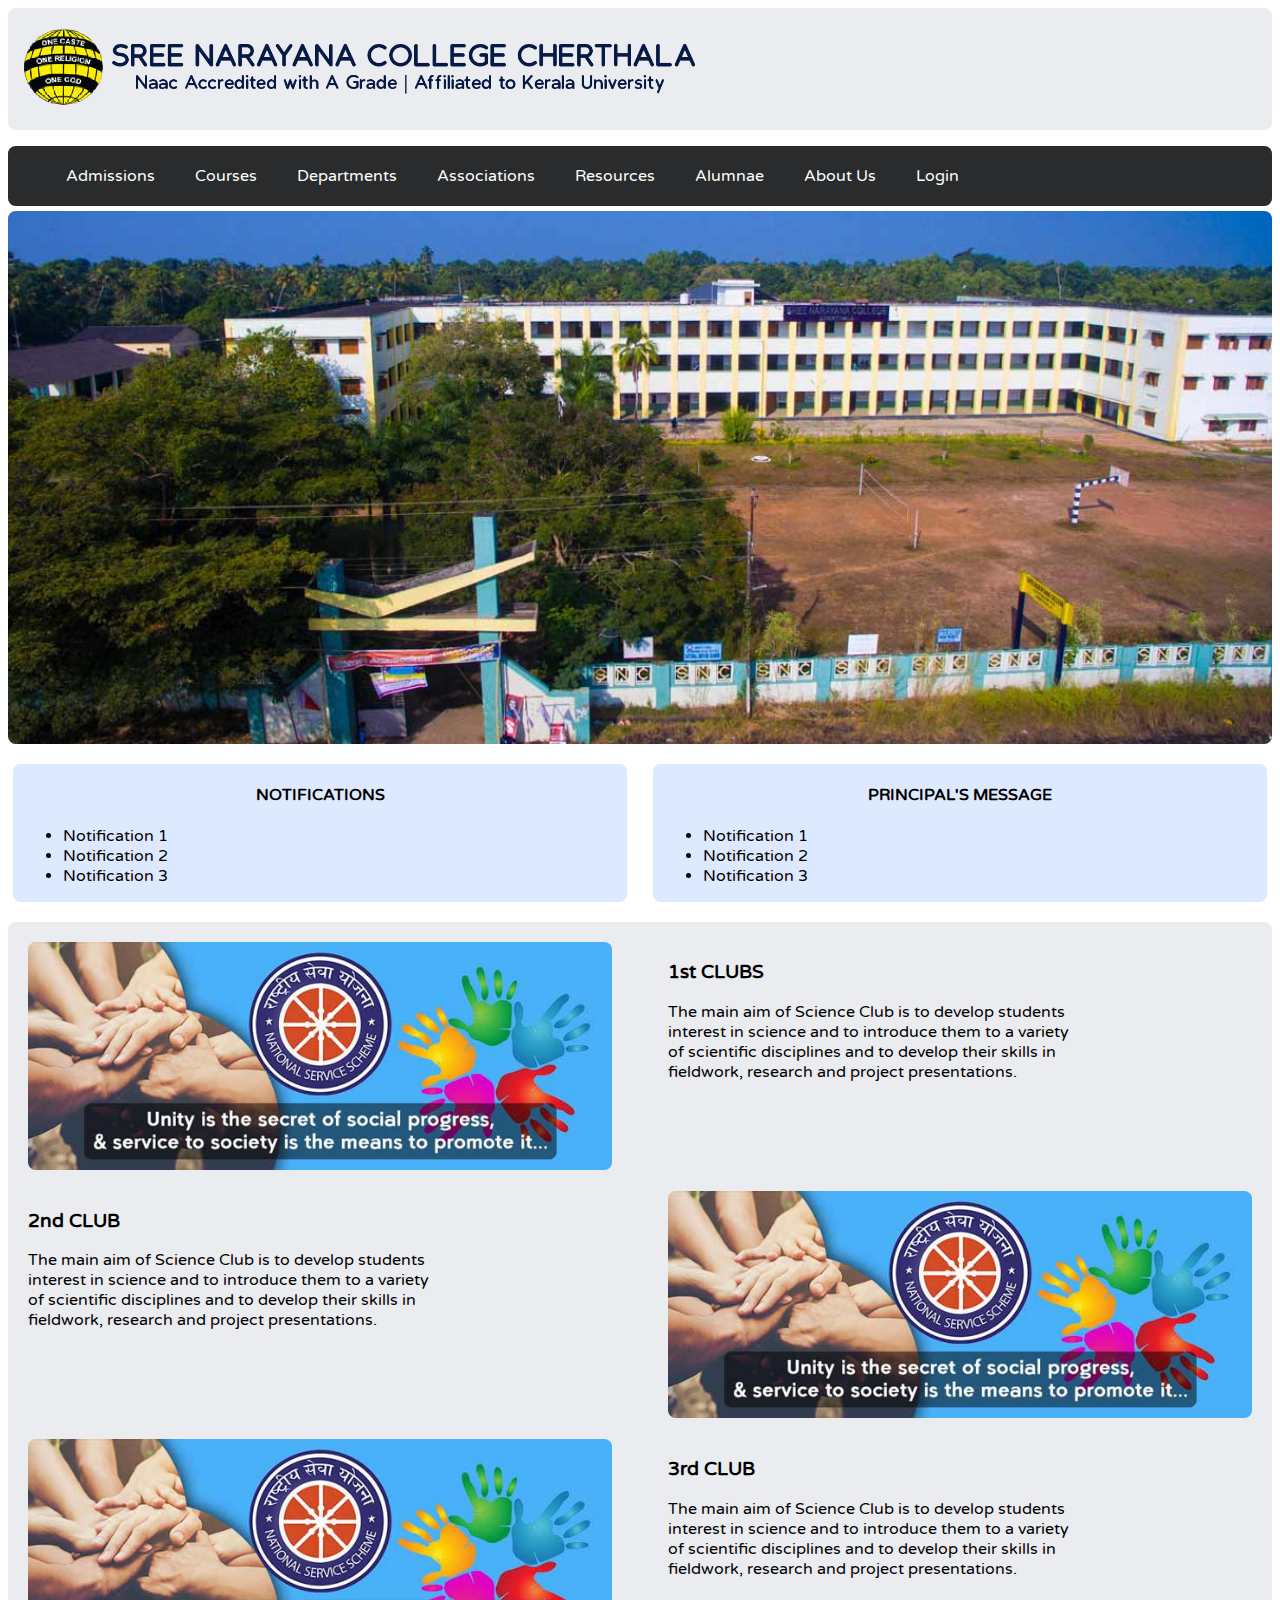
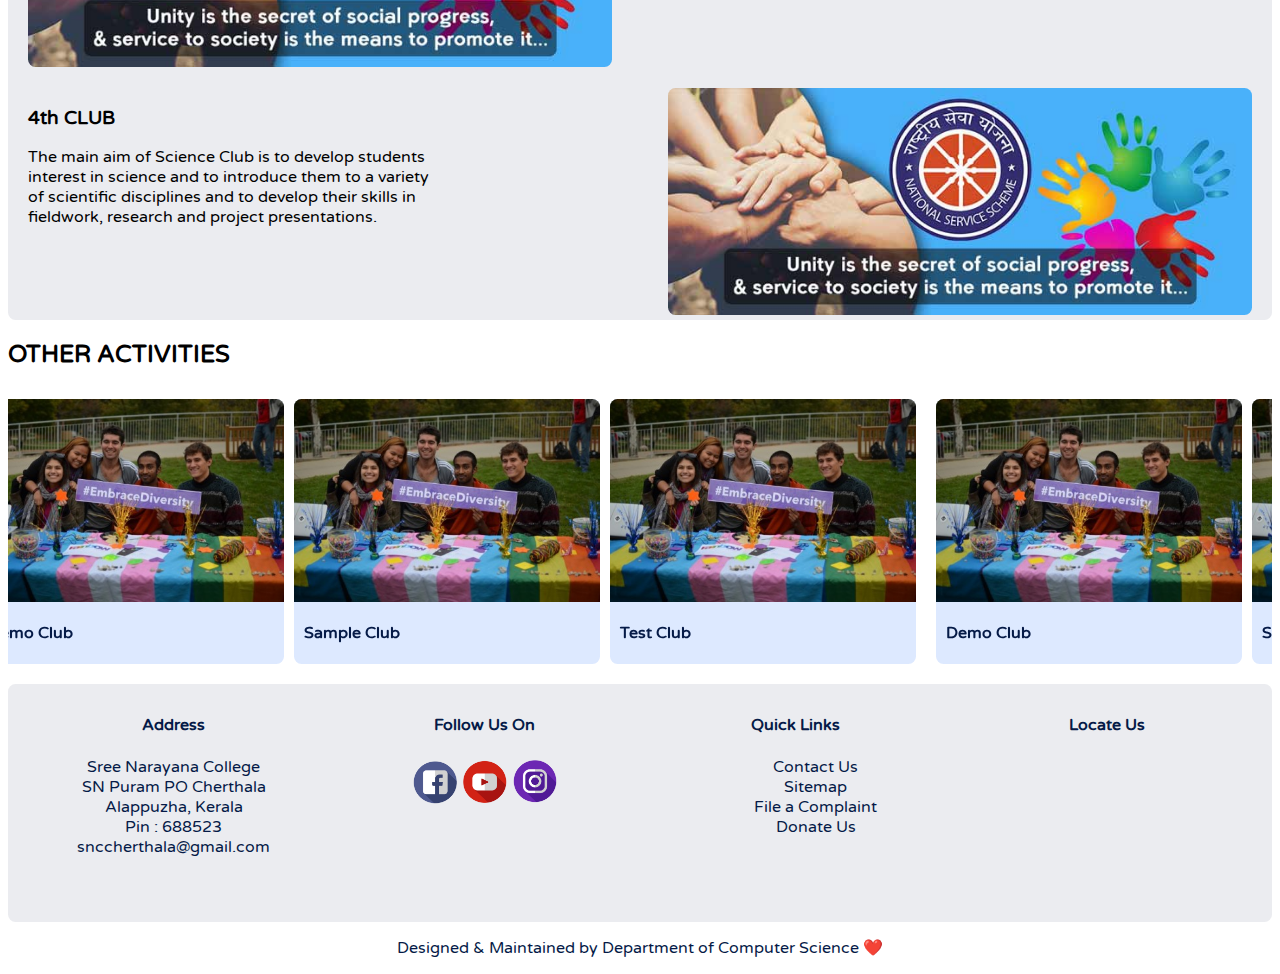
<file: index.html>
<!DOCTYPE html>
<html lang="en">
<head>
    <meta charset="UTF-8">
    <meta name="viewport" content="width=device-width, initial-scale=1.0">
    <link rel="stylesheet" href="css/home.css">
    <link href = "https://fonts.googleapis.com/icon?family=Material+Icons" rel = "stylesheet">
    <link rel="stylesheet" type="text/css" href="slick/slick.css"/>
    <link rel="stylesheet" type="text/css" href="slick/slick-theme.css"/>
    <title>SN College Cherthala</title>
</head>
<body>
    <header>
        <a href="www.sncollegecherthala.in"><img id="logo" src="img/logo.png"></a>  
    </header>
    <input type="checkbox" id="burger">
        <label for="burger" class="burger">
            <i class="material-icons">menu</i>
        </label>
    <nav class="nav1">
        <ul>
            <li><a href="#home">Admissions</a></li>
            <li><a href="#home">Courses</a></li>
            <li><a href="page//departments/page.html">Departments</a></li>
            <li><a href="#home">Associations</a></li>
            <li><a href="#home">Resources</a></li>
            <li><a href="#home">Alumnae</a></li>
            <li><a href="page/about-us/page.html">About Us</a></li>
            <li><a href="page/login/index.html">Login</a></li>
        </ul>
    </nav>
    <nav class="nav2">
        <ul>
            <li><a href="#home">Admissions</a></li>
            <li><a href="#home">Courses</a></li>
            <li><a href="page/departments/page.html">Departments</a></li>
            <li><a href="#home">Associations</a></li>
            <li><a href="#home">Resources</a></li>
            <li><a href="#home">Alumnae</a></li>
            <li><a href="page/about-us/page.html">About Us</a></li>
            <li><a href="page/login/index.html">Login</a></li>
        </ul>
    </nav>
    <div id="slider">
        <figure>
            <img src="img/college1.jpg">
            <img src="img/college2.jpg">
            <img src="img/college3.jpg">
            <img src="img/college1.jpg">
            <img src="img/college2.jpg">
        </figure>
    </div>
    <br>
    <div class="container0">
        <div id="notf">
            <h4>NOTIFICATIONS</h4>     
            <ul>
                <li>Notification 1</li>
                <li>Notification 2</li>
                <li>Notification 3</li>
            </ul>
        </div>
        <div id="pmsg">
            <h4>PRINCIPAL'S MESSAGE</h4>
            <ul>
                <li>Notification 1</li>
                <li>Notification 2</li>
                <li>Notification 3</li>
            </ul>
        </div>
    </div>
    <br>
    <div class="container1">
        <div id="cimg1">
            <img src="img/nss.jpg">
        </div>
        <div id="cdef1">
            <h3>1st CLUBS</h3>
            <p>
                The main aim of Science Club is to develop students<br>
                interest in science and to introduce them to a variety<br>
                of scientific disciplines and to develop their skills in<br>
                fieldwork, research and project presentations.<br>
            </p>
        </div>
        <div id="cimg2">
            <img src="img/nss.jpg">
        </div>
        <div id="cdef2">
            <h3>2nd CLUB</h3>
            <p>
                The main aim of Science Club is to develop students<br>
                interest in science and to introduce them to a variety<br>
                of scientific disciplines and to develop their skills in<br>
                fieldwork, research and project presentations.<br>
            </p>
        </div>
        <div id="cimg3">
            <img src="img/nss.jpg">
        </div>
        <div id="cdef3">
            <h3>3rd CLUB</h3>
            <p>
                The main aim of Science Club is to develop students<br>
                interest in science and to introduce them to a variety<br>
                of scientific disciplines and to develop their skills in<br>
                fieldwork, research and project presentations.<br>
            </p>
        </div>
        <div id="cimg4">
            <img src="img/nss.jpg">
        </div>
        <div id="cdef4">
            <h3>4th CLUB</h3>
            <p>
                The main aim of Science Club is to develop students<br>
                interest in science and to introduce them to a variety<br>
                of scientific disciplines and to develop their skills in<br>
                fieldwork, research and project presentations.<br>
            </p>
        </div>
    </div>

        <h2 id="head2">OTHER ACTIVITIES</h2>
    <div class="container2">
        <div id="cimg11">
            <a href="#alink">
                <img src="img/cimg2.jpg">
                <h4>Demo Club</h4>
            </a>
        </div>
        <div id="cimg12">
            <a href="#alink">
                <img src="img/cimg2.jpg">
                <h4>Sample Club</h4>
            </a>    
        </div>
        <div id="cimg13">
            <a href="#alink"> 
                <img src="img/cimg2.jpg">
                <h4>Test Club</h4>
            </a>    
        </div>
        <div id="cimg14">
            <a href="#alink">
                <img src="img/cimg2.jpg">
                <h4>Demo Club</h4>
            </a>
        </div>
        <div id="cimg15">
            <a href="#alink">
                <img src="img/cimg2.jpg">
                <h4>Sample Club</h4>
            </a>    
        </div>
        <div id="cimg16">
            <a href="#alink"> 
                <img src="img/cimg2.jpg">
                <h4>Test Club</h4>
            </a>    
        </div>
        <div id="cimg17">
            <a href="#alink">
                <img src="img/cimg2.jpg">
                <h4>Demo Club</h4>
            </a>
        </div>
        <div id="cimg18">
            <a href="#alink">
                <img src="img/cimg2.jpg">
                <h4>Sample Club</h4>
            </a>    
        </div>
        <div id="cimg19">
            <a href="#alink"> 
                <img src="img/cimg2.jpg">
                <h4>Test Club</h4>
            </a>    
        </div>
    </div>

    <script src="https://ajax.googleapis.com/ajax/libs/jquery/3.5.1/jquery.min.js"></script>
    <script type="text/javascript" src="slick/slick.min.js"></script>
    <script type="text/javascript">
        $('.container2').slick({
    slidesToShow: 2,
    slidesToScroll: 1,
    autoplay: true,
    mobileFirst:true,        
    autoplaySpeed: 2000,
    responsive: [{
    breakpoint: 550,
    settings: {
      slidesToShow: 4,
      slidesToScroll: 1,
      centerMode: false,
    }
  }]        
  });
  </script>

    <br>
    <footer id="footer">
        <div class="address">
            <h4>Address</h4>
            <div class="details">
            Sree Narayana College<br>
            SN Puram PO Cherthala<br>
            Alappuzha, Kerala<br>
            Pin : 688523<br>
            snccherthala@gmail.com
        </div>
        </div>
        <div class="social-icons">
            <h4>Follow Us On</h4>
            <div class="images">
                <a href="www.facebook.com"><img src="img/facebook.png" alt="Facebook"></a>
                <a href="www.youtube.com"><img src="img/youtube.png" alt="Youtube"></a>
                <a href="www.instagram.com"><img src="img/instagram.png" alt="Instagram"></a>
            </div>
        </div>
        <div class="qlinks">
            <h4>Quick Links</h4>
            <ul>
                <li><a href="#Home">Contact Us</a></li>
                <li><a href="#Home">Sitemap</a></li>
                <li><a href="#Home">File a Complaint</a></li>
                <li><a href="#Home">Donate Us</a></li>
            </ul>
        </div>
        <div class="map">
            <h4>Locate Us</h4>
            <iframe src="https://www.google.com/maps/embed?pb=!1m18!1m12!1m3!1d3933.6899304086164!2d76.32896765014324!3d9.621943782036004!2m3!1f0!2f0!3f0!3m2!1i1024!2i768!4f13.1!3m3!1m2!1s0x3b0887636952172b%3A0xa5a9b570d72df679!2sS.N.College%20Cherthala!5e0!3m2!1sen!2sin!4v1596105158814!5m2!1sen!2sin" width="600" height="450" frameborder="0" style="border:0;" allowfullscreen="" aria-hidden="false" tabindex="0"></iframe>
        </div>
    </footer>
        <p id="bottom-line">Designed & Maintained by Department of Computer Science &#10084;&#65039;</p>
</body>
</html>
</file>
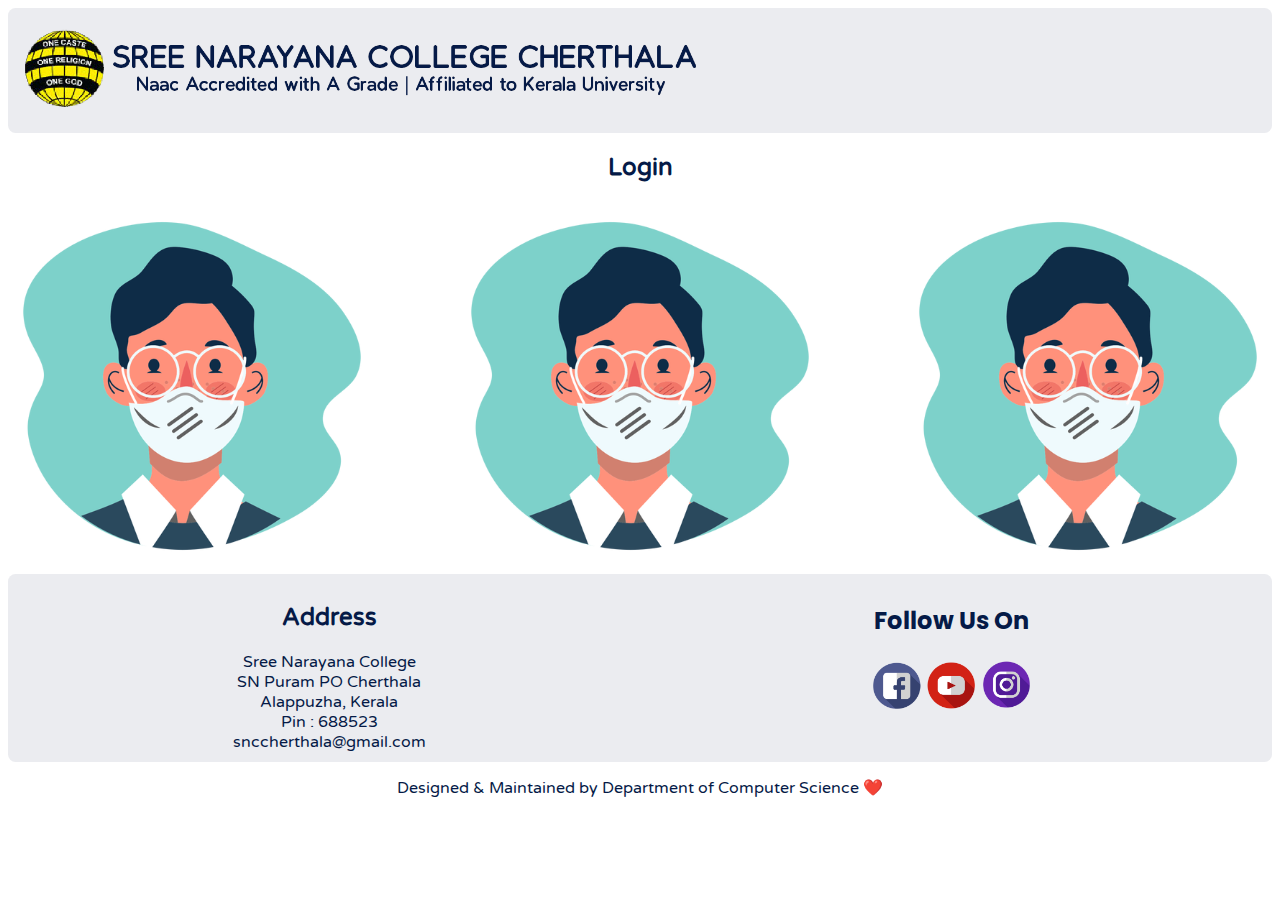
<file: page/login/index.html>
<!DOCTYPE html>
<html lang="en">

<head>
    <meta charset="UTF-8">
    <title>Login</title>
    <link rel="stylesheet" href="css/style.css">
    <meta name="viewport" content="width=device-width, initial-scale=1.0">
</head>

<body>
    <header id="header">
            <a href="www.sncollegecherthala.in"><img id="mlogo" src="/common/img/logo.png"></a>
    </header>
    <div id="head">
        <h2>Login</h2>
    </div>
        <div class="container">
            <a href="#"><img id="login1" src="img/login.png"></a>
            <a href="#"><img id="login2" src="img/login.png"></a>
            <a href="#"><img id="login3" src="img/login.png"></a>
        </div>

        <footer id="footer">
            <div class="address">
                <h2>Address</h2>
                <div class="details">
                Sree Narayana College<br>
                SN Puram PO Cherthala<br>
                Alappuzha, Kerala<br>
                Pin : 688523<br>
                snccherthala@gmail.com
            </div>
            </div>
            <div class="social-icons">
                <h2>Follow Us On</h2>
                <div class="images">
                    <a href="www.facebook.com"><img src="/common/img/facebook.png" alt="Facebook"></a>
                    <a href="www.youtube.com"><img src="/common/img/youtube.png" alt="Youtube"></a>
                    <a href="www.instagram.com"><img src="/common/img/instagram.png" alt="Instagram"></a>
                </div>
            </div>
        </footer>
            <p id="bottom-line">Designed & Maintained by Department of Computer Science &#10084;&#65039;</p>
</body>
</html>
</file>
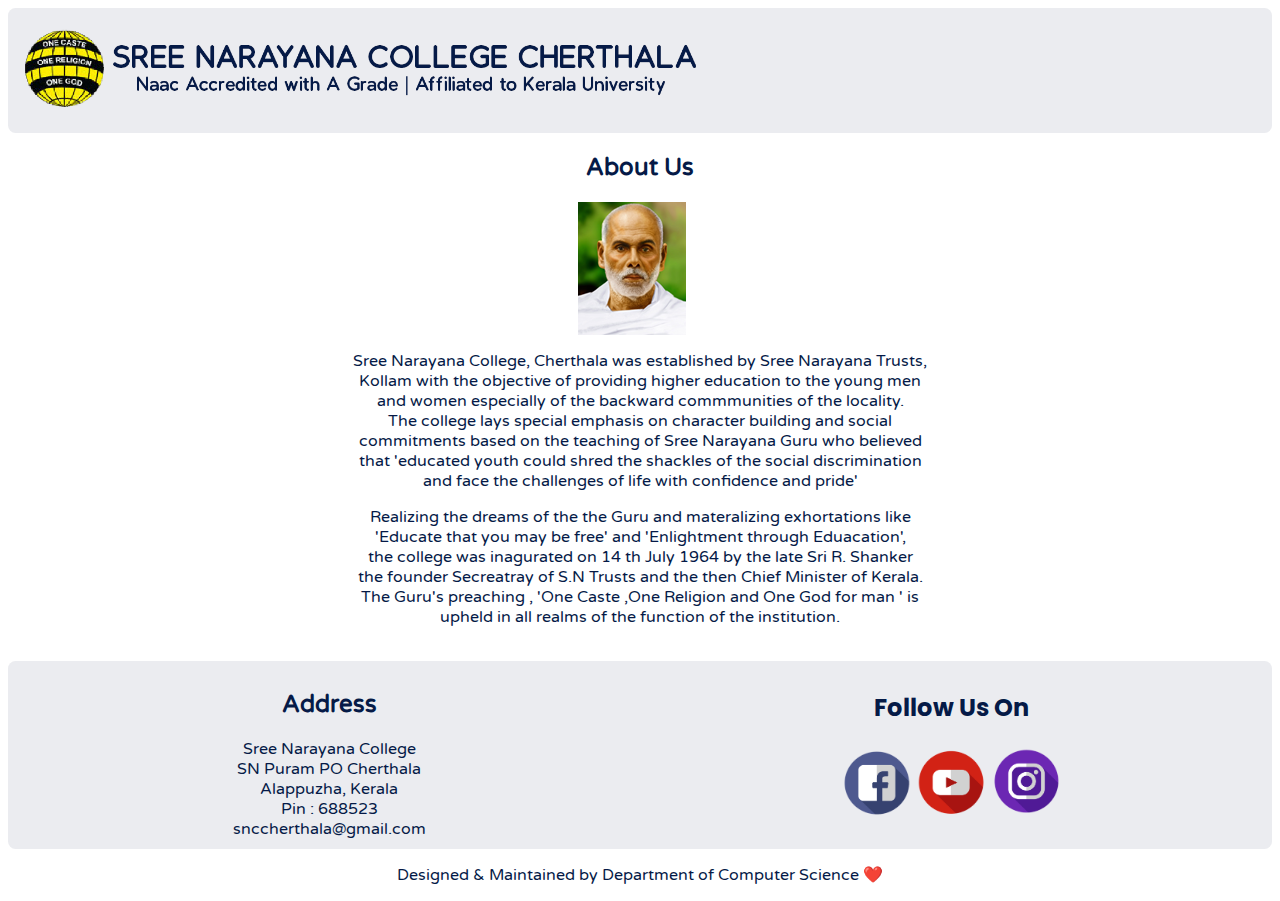
<file: common/About Us/page.html>
<!DOCTYPE html>
<html lang="en">

<head>
    <meta charset="UTF-8">
    <title>Page Title Here</title>
    <link rel="stylesheet" href="css/page.css">
    <meta name="viewport" content="width=device-width, initial-scale=1.0">
</head>

<body>
    <header id="header">
            <a href="www.sncollegecherthala.in"><img id="mlogo" src="img/logo.png"></a>
    </header>
    <h2 id="about">About Us</h2>
    <img id="imgguru" src="img/guru.png">
    <p id="para">Sree Narayana College, Cherthala was established by Sree Narayana Trusts,<br>
         Kollam with the objective of providing higher education to the young men<br>
        and women especially of the backward commmunities of the locality.<br>
        The college lays special emphasis on character building and social<br> 
        commitments based on the teaching of Sree Narayana Guru who believed<br> 
        that 'educated youth could shred the shackles of the social discrimination<br>
         and face the challenges of life with confidence and pride'</p>
         <p id="para2">Realizing the dreams of the the Guru and materalizing exhortations like<br>
          'Educate that you may be free' and 'Enlightment through Eduacation',<br>
           the college was inagurated on 14 th July 1964 by the late Sri R. Shanker<br>
            the founder Secreatray of S.N Trusts and the then Chief Minister of Kerala.<br>
            The Guru's preaching , 'One Caste ,One Religion and One God for man ' is <br>
            upheld in all realms of the function of the institution.</p>
        <br>
        <footer id="footer">
            <div class="address">
                <h2>Address</h2>
                <div class="details">
                Sree Narayana College<br>
                SN Puram PO Cherthala<br>
                Alappuzha, Kerala<br>
                Pin : 688523<br>
                snccherthala@gmail.com
            </div>
            </div>
            <div class="social-icons">
                <h2>Follow Us On</h2>
                <div class="images">
                    <a href="www.facebook.com"><img src="img/facebook.png" alt="Facebook"></a>
                    <a href="www.youtube.com"><img src="img/youtube.png" alt="Youtube"></a>
                    <a href="www.instagram.com"><img src="img/instagram.png" alt="Instagram"></a>
                </div>
            </div>
        </footer>
            <p id="bottom-line">Designed & Maintained by Department of Computer Science &#10084;&#65039;</p>
</body>
</html>
</file>
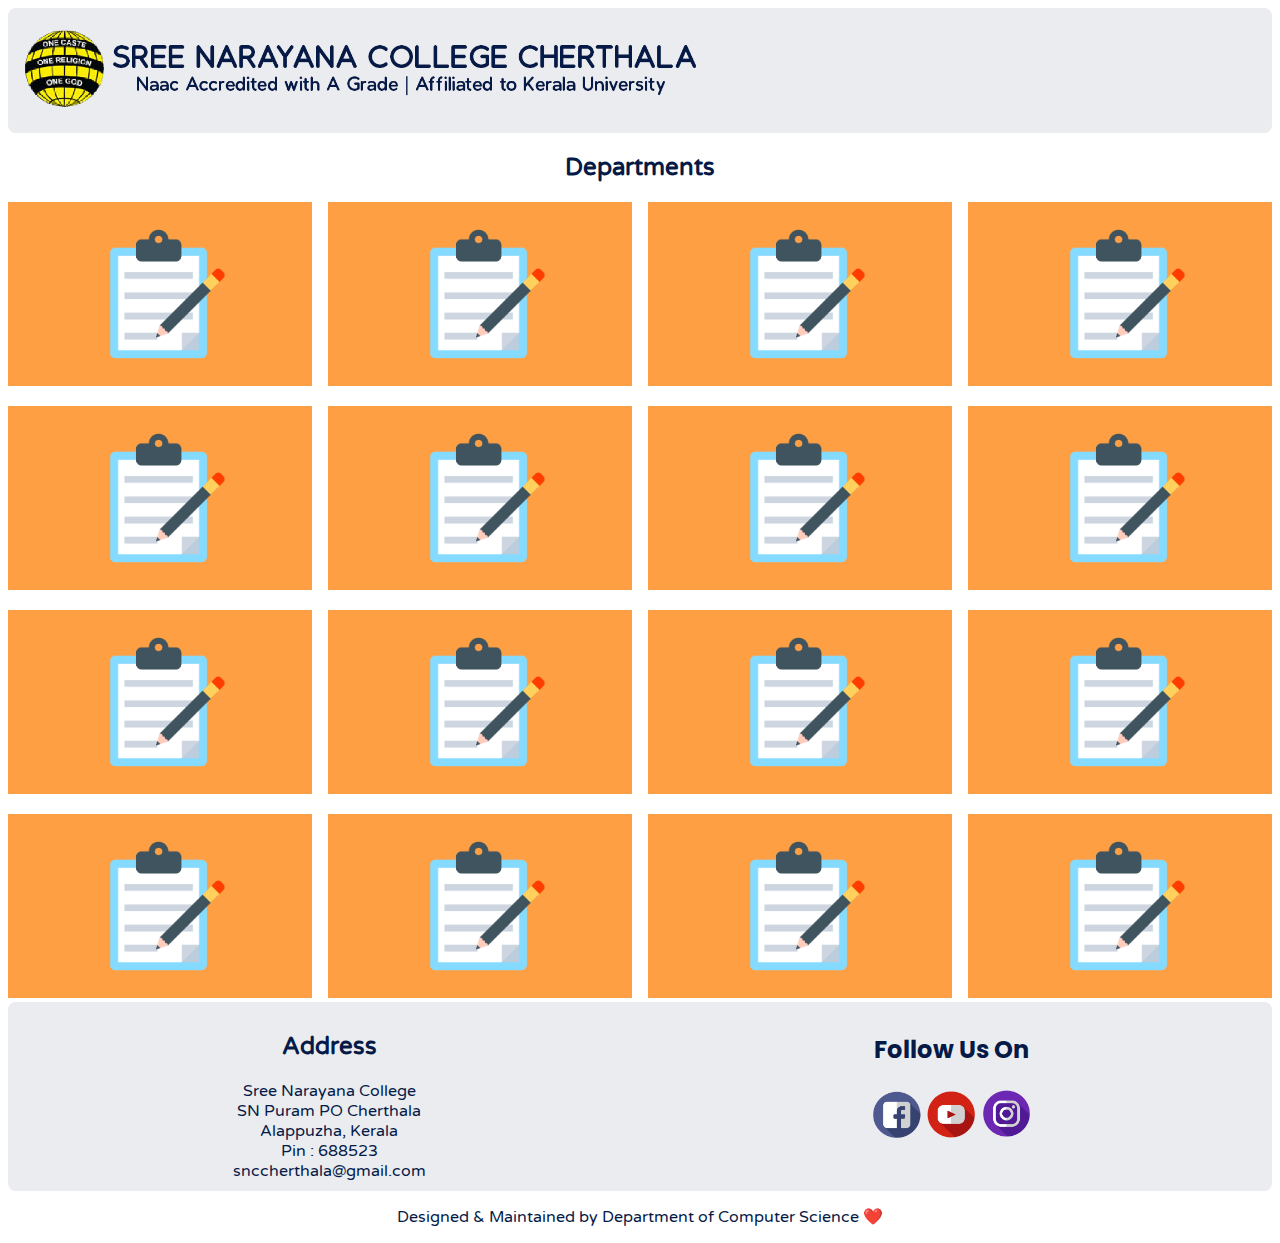
<file: common/NavPage/page.html>
<!DOCTYPE html>
<html lang="en">

<head>
    <meta charset="UTF-8">
    <title>Page Title Here</title>
    <link rel="stylesheet" href="css/page.css">
    <meta name="viewport" content="width=device-width, initial-scale=1.0">
</head>

<body>
    <header id="header">
            <a href="www.sncollegecherthala.in"><img id="mlogo" src="img/logo.png"></a>
    </header>
    <div id="head">
        <h2>Departments</h2>
    </div>
        <div class="container">
            <a href="#"><img id="dpt1" src="img/navphoto.png"></a>
            <a href="#"><img id="dpt2" src="img/navphoto.png"></a>
            <a href="#"><img id="dpt3" src="img/navphoto.png"></a>
            <a href="#"><img id="dpt4" src="img/navphoto.png"></a>
            <a href="#"><img id="dpt5" src="img/navphoto.png"></a>
            <a href="#"><img id="dpt6" src="img/navphoto.png"></a>
            <a href="#"><img id="dpt7" src="img/navphoto.png"></a>
            <a href="#"><img id="dpt8" src="img/navphoto.png"></a>
            <a href="#"><img id="dpt9" src="img/navphoto.png"></a>
            <a href="#"><img id="dpt10" src="img/navphoto.png"></a>
            <a href="#"><img id="dpt11" src="img/navphoto.png"></a>
            <a href="#"><img id="dpt12" src="img/navphoto.png"></a>
            <a href="#"><img id="dpt13" src="img/navphoto.png"></a>
            <a href="#"><img id="dpt14" src="img/navphoto.png"></a>
            <a href="#"><img id="dpt15" src="img/navphoto.png"></a>
            <a href="#"><img id="dpt16" src="img/navphoto.png"></a>
            
        </div>

        <footer id="footer">
            <div class="address">
                <h2>Address</h2>
                <div class="details">
                Sree Narayana College<br>
                SN Puram PO Cherthala<br>
                Alappuzha, Kerala<br>
                Pin : 688523<br>
                snccherthala@gmail.com
            </div>
            </div>
            <div class="social-icons">
                <h2>Follow Us On</h2>
                <div class="images">
                    <a href="www.facebook.com"><img src="img/facebook.png" alt="Facebook"></a>
                    <a href="www.youtube.com"><img src="img/youtube.png" alt="Youtube"></a>
                    <a href="www.instagram.com"><img src="img/instagram.png" alt="Instagram"></a>
                </div>
            </div>
        </footer>
            <p id="bottom-line">Designed & Maintained by Department of Computer Science &#10084;&#65039;</p>
</body>
</html>
</file>
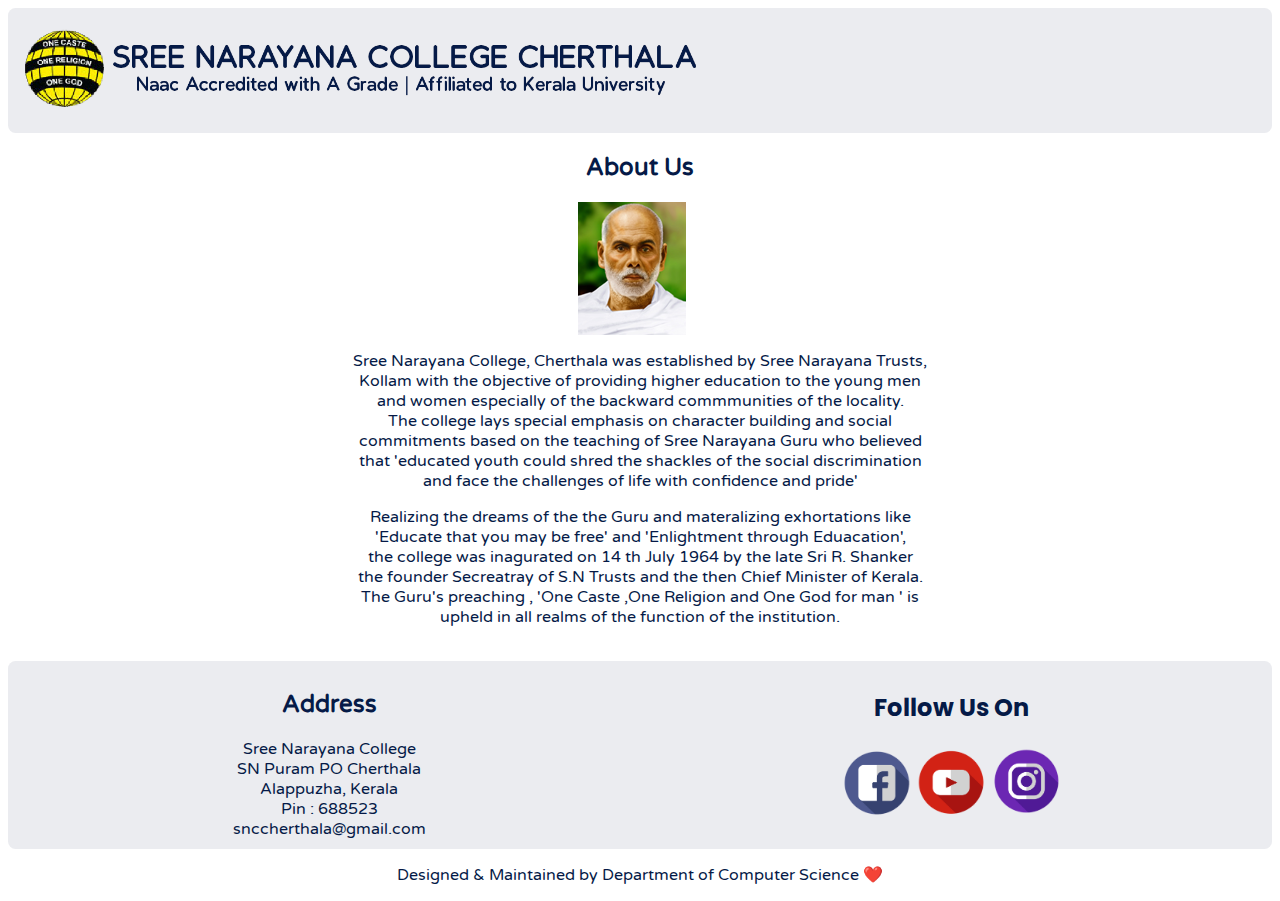
<file: page/about-us/page.html>
<!DOCTYPE html>
<html lang="en">

<head>
    <meta charset="UTF-8">
    <title>Page Title Here</title>
    <link rel="stylesheet" href="css/page.css">
    <meta name="viewport" content="width=device-width, initial-scale=1.0">
</head>

<body>
    <header id="header">
            <a href="www.sncollegecherthala.in"><img id="mlogo" src="/common/img/logo.png"></a>
    </header>
    <h2 id="about">About Us</h2>
    <img id="imgguru" src="img/guru.png">
    <p id="para">Sree Narayana College, Cherthala was established by Sree Narayana Trusts,<br>
         Kollam with the objective of providing higher education to the young men<br>
        and women especially of the backward commmunities of the locality.<br>
        The college lays special emphasis on character building and social<br> 
        commitments based on the teaching of Sree Narayana Guru who believed<br> 
        that 'educated youth could shred the shackles of the social discrimination<br>
         and face the challenges of life with confidence and pride'</p>
         <p id="para2">Realizing the dreams of the the Guru and materalizing exhortations like<br>
          'Educate that you may be free' and 'Enlightment through Eduacation',<br>
           the college was inagurated on 14 th July 1964 by the late Sri R. Shanker<br>
            the founder Secreatray of S.N Trusts and the then Chief Minister of Kerala.<br>
            The Guru's preaching , 'One Caste ,One Religion and One God for man ' is <br>
            upheld in all realms of the function of the institution.</p>
        <br>
        <footer id="footer">
            <div class="address">
                <h2>Address</h2>
                <div class="details">
                Sree Narayana College<br>
                SN Puram PO Cherthala<br>
                Alappuzha, Kerala<br>
                Pin : 688523<br>
                snccherthala@gmail.com
            </div>
            </div>
            <div class="social-icons">
                <h2>Follow Us On</h2>
                <div class="images">
                    <a href="www.facebook.com"><img src="/common/img/facebook.png" alt="Facebook"></a>
                    <a href="www.youtube.com"><img src="/common/img/youtube.png" alt="Youtube"></a>
                    <a href="www.instagram.com"><img src="/common/img/instagram.png" alt="Instagram"></a>
                </div>
            </div>
        </footer>
            <p id="bottom-line">Designed & Maintained by Department of Computer Science &#10084;&#65039;</p>
</body>
</html>
</file>
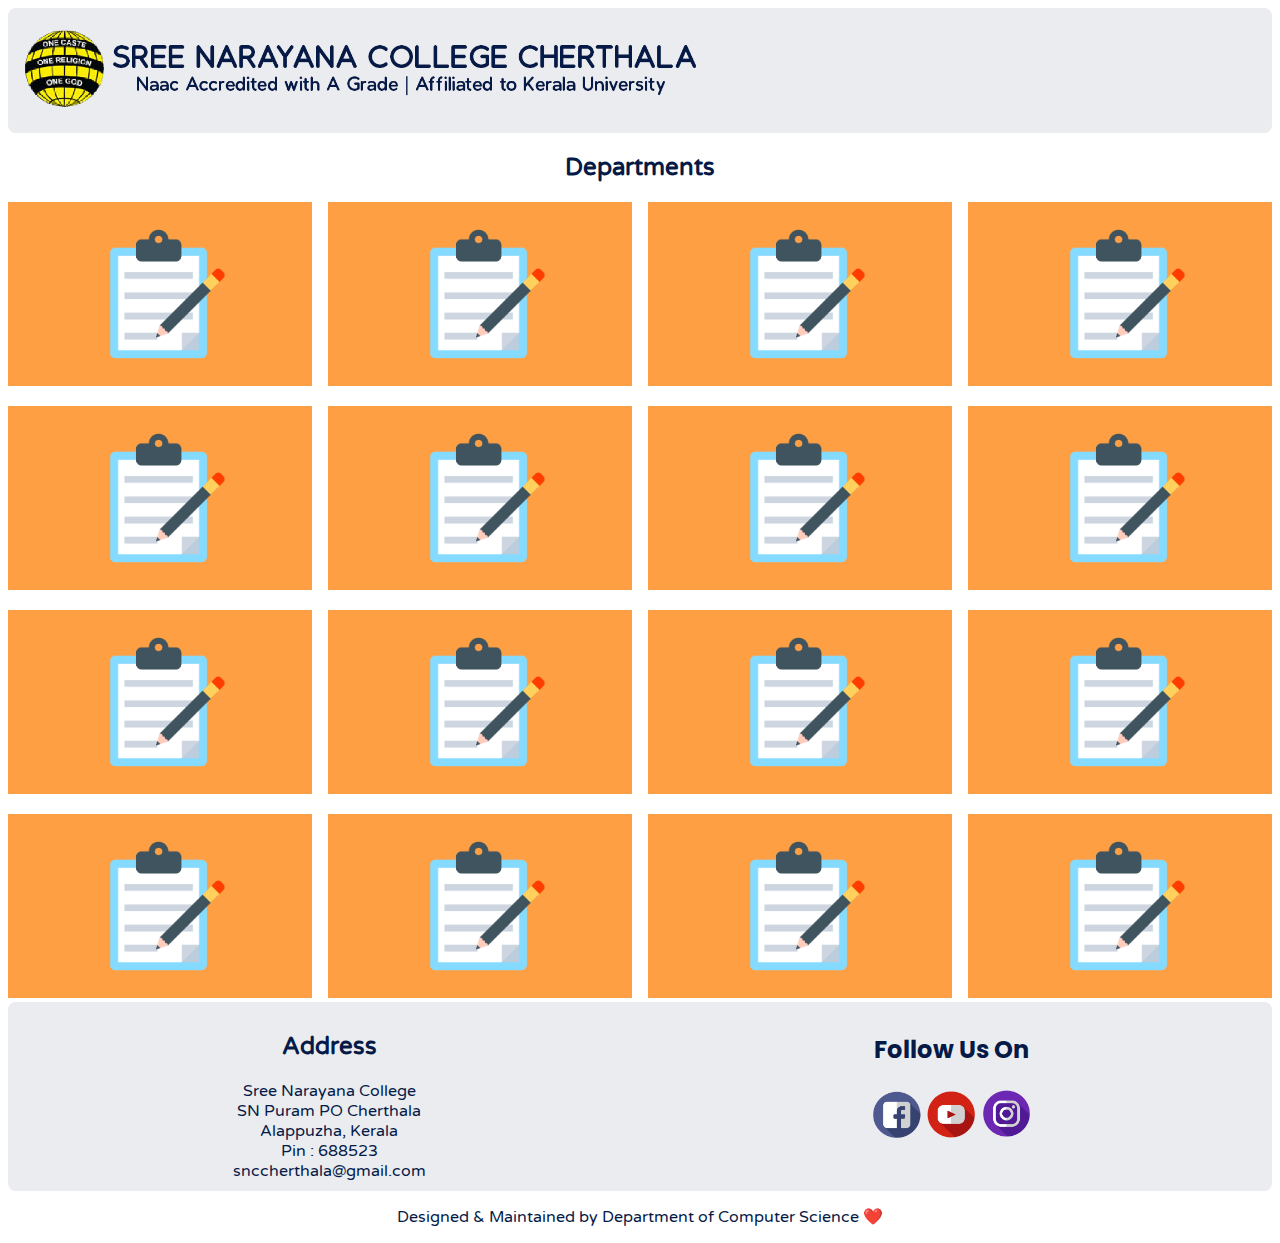
<file: page/departments/page.html>
<!DOCTYPE html>
<html lang="en">

<head>
    <meta charset="UTF-8">
    <title>Departments</title>
    <link rel="stylesheet" href="css/page.css">
    <meta name="viewport" content="width=device-width, initial-scale=1.0">
</head>

<body>
    <header id="header">
            <a href="www.sncollegecherthala.in"><img id="mlogo" src="/common/img/logo.png"></a>
    </header>
    <div id="head">
        <h2>Departments</h2>
    </div>
        <div class="container">
            <a href="#"><img id="dpt1" src="img/navphoto.png"></a>
            <a href="#"><img id="dpt2" src="img/navphoto.png"></a>
            <a href="#"><img id="dpt3" src="img/navphoto.png"></a>
            <a href="#"><img id="dpt4" src="img/navphoto.png"></a>
            <a href="#"><img id="dpt5" src="img/navphoto.png"></a>
            <a href="#"><img id="dpt6" src="img/navphoto.png"></a>
            <a href="#"><img id="dpt7" src="img/navphoto.png"></a>
            <a href="#"><img id="dpt8" src="img/navphoto.png"></a>
            <a href="#"><img id="dpt9" src="img/navphoto.png"></a>
            <a href="#"><img id="dpt10" src="img/navphoto.png"></a>
            <a href="#"><img id="dpt11" src="img/navphoto.png"></a>
            <a href="#"><img id="dpt12" src="img/navphoto.png"></a>
            <a href="#"><img id="dpt13" src="img/navphoto.png"></a>
            <a href="#"><img id="dpt14" src="img/navphoto.png"></a>
            <a href="#"><img id="dpt15" src="img/navphoto.png"></a>
            <a href="#"><img id="dpt16" src="img/navphoto.png"></a>
            
        </div>

        <footer id="footer">
            <div class="address">
                <h2>Address</h2>
                <div class="details">
                Sree Narayana College<br>
                SN Puram PO Cherthala<br>
                Alappuzha, Kerala<br>
                Pin : 688523<br>
                snccherthala@gmail.com
            </div>
            </div>
            <div class="social-icons">
                <h2>Follow Us On</h2>
                <div class="images">
                    <a href="www.facebook.com"><img src="/common/img/facebook.png" alt="Facebook"></a>
                    <a href="www.youtube.com"><img src="/common/img/youtube.png" alt="Youtube"></a>
                    <a href="www.instagram.com"><img src="/common/img/instagram.png" alt="Instagram"></a>
                </div>
            </div>
        </footer>
            <p id="bottom-line">Designed & Maintained by Department of Computer Science &#10084;&#65039;</p>
</body>
</html>
</file>
<file: css/home.css>
@import url("https://fonts.googleapis.com/css?family=Poppins|Varela+Round&display=swap");

header {
    background-color: #ebecf0;
    border-radius: 0.2cm;
    width: auto;
}
#logo {
    border-radius: 0.2cm;
    width: 80vw;
    padding: 0.5vh;
}
body {
    font-family: "Varela Round", sans-serif;
}
.nav1 {
    background-color: #292b2c;
    height: 60px;
    width: auto;
    border-radius: 0.2cm;
}
.nav1 ul li {
    display: inline-block;
    margin: 20px 5px;
}
.nav1 ul li a {
    text-decoration: none;
    color: white;
    padding: 7px 13px;
    border-radius: 0.2cm;
}
.nav1 ul li a:hover {
    background-color: white;
    color: #292b2c;
    transition: 0.5s;
}
.burger {
    display: none;
}
#burger {
    display: none;
}
.nav2 {
    color: black;
    height: 200px;
    width: auto;
    border-radius: 0.2cm;
    display: none;
}
.nav2 ul li{
    display: block;
    margin: 20px 5px;
}
.nav2 ul li a {
    text-decoration: none;
    color: black;
    padding: 7px 13px;
    border-radius: 0.2cm;
}
#slider {
    overflow: hidden;
}
#slider figure {
    position: relative;
    width: 500%;
    margin: 0;
    left: 0;
    animation: 20s slider infinite;
}
#slider figure img {
    width: 20%;
    float: left;
    margin-top: 5px;
    border-radius: 0.2cm;
}
@keyframes slider {
	0% {
		left: 0;
	}
	20% {
		left: 0;
	}
	25% {
		left: -100%;
	}
	45% {
		left: -100%;
	}
	50% {
		left: -200%;
	}
	70% {
		left: -200%;
	}
	75% {
		left: -300%;
	}
	95% {
		left: -300%;
	}
	100% {
		left: -400%;
	}
}
.container0 {
    border-radius: 0.2px;
    display: grid;
    grid-template-columns: 1fr 1fr;
    grid-template-areas: 
    "notf pmsg";
    grid-gap: 1rem;
}
#notf {
    grid-area: notf;
    background-color: #dde9ff;
    border-radius: 0.2cm;
    margin-left: 5px;
    margin-right: 5px;
}
#notf h4 {
    text-align: center;
}
#notf ul li {
    margin-left: 10px;
}
#pmsg {
    grid-area: pmsg;
    background-color: #dde9ff;
    border-radius: 0.2cm;
    margin-left: 5px;
    margin-right: 5px;
}
#pmsg h4 {
    text-align: center;
}
#pmsg ul li {
    margin-left: 10px;
}
@media only screen and (max-width: 550px) {
    .container0 {
        grid-template-columns: 1fr;
        grid-template-areas: 
        "notf"
        "pmsg";
    }
}
.container1 {
    background-color: #ebecf0;
    border-radius: 0.2cm;
    display: grid;
    padding-top: 20px;
    grid-template-columns: 1fr 1fr;
    grid-template-rows: 1fr 1fr 1fr 1fr;
    grid-template-areas: 
    "cimg1 cdef1"
    "cdef2 cimg2"
    "cimg3 cdef3"
    "cdef4 cimg4";
    grid-gap: 1rem;
}
#cimg1 {
    grid-area: cimg1;
    margin-left: 20px;
    margin-right: 20px;
}
#cdef1 {
    grid-area: cdef1;
    margin-left: 20px;
    margin-right: 20px;
}
#cimg2 {
    grid-area: cimg2;
    margin-left: 20px;
    margin-right: 20px;
}
#cdef2 {
    grid-area: cdef2;
    margin-left: 20px;
    margin-right: 20px;
}
#cimg3 {
    grid-area: cimg3;
    margin-left: 20px;
    margin-right: 20px;
}
#cdef3 {
    grid-area: cdef3;
    margin-left: 20px;
    margin-right: 20px;
}
#cimg4 {
    grid-area: cimg4;
    margin-left: 20px;
    margin-right: 20px;
}
#cdef4 {
    grid-area: cdef4;
    margin-left: 20px;
    margin-right: 20px;
}
#head1 {
    text-align: left;
    justify-content: right;
    position: relative;
    color: #051a47;
}
.container1 img {
    border-radius: 0.2cm;
    width: 100%;
    height: auto;
}
@media only screen and (max-width: 550px) {
    .container1 {
        grid-template-columns: 1fr;
        grid-template-areas: 
        "cimg1"
        "cdef1"
        "cimg2"
        "cdef2"
        "cimg3"
        "cdef3"
        "cimg4"
        "cdef4";
    }
}
.head2 {
    align-content: center;
    justify-content: center;
    position: relative;
    color: #051a47;
}

#cimg11 {
    background: #dde9ff;
    border-radius: 0.2cm;
    margin-left: 10px;
    margin-top: 10px;
}
#cimg11 a {
    text-decoration: none;
    color: #051a47;
}
#cimg11 a h4 {
    margin-left: 10px;
}
#cimg12 {
    background: #dde9ff;
    border-radius: 0.2cm;
    margin-left: 10px;
    margin-top: 10px;
}
#cimg12 a {
    text-decoration: none;
    color: #051a47;
}
#cimg12 a h4 {
    margin-left: 10px;
}
#cimg13 {
    background: #dde9ff;
    border-radius: 0.2cm;
    margin-left: 10px;
    margin-top: 10px;
    margin-right: 10px;
}
#cimg13 a {
    text-decoration: none;
    color: #051a47;
}
#cimg13 a h4 {
    margin-left: 10px;
}
#cimg14 {
    background: #dde9ff;
    border-radius: 0.2cm;
    margin-left: 10px;
    margin-top: 10px;
}
#cimg14 a {
    text-decoration: none;
    color: #051a47;
}
#cimg14 a h4 {
    margin-left: 10px;
}
#cimg15 {
    background: #dde9ff;
    border-radius: 0.2cm;
    margin-left: 10px;
    margin-top: 10px;
}
#cimg15 a {
    text-decoration: none;
    color: #051a47;
}
#cimg15 a h4 {
    margin-left: 10px;
}
#cimg16 {
    background: #dde9ff;
    border-radius: 0.2cm;
    margin-left: 10px;
    margin-top: 10px;
}
#cimg16 a {
    text-decoration: none;
    color: #051a47;
}
#cimg16 a h4 {
    margin-left: 10px;
}
#cimg17 {
    background: #dde9ff;
    border-radius: 0.2cm;
    margin-left: 10px;
    margin-top: 10px;
}
#cimg17 a {
    text-decoration: none;
    color: #051a47;
}
#cimg17 a h4 {
    margin-left: 10px;
}
#cimg18 {
    background: #dde9ff;
    border-radius: 0.2cm;
    margin-left: 10px;
    margin-top: 10px;
}
#cimg18 a {
    text-decoration: none;
    color: #051a47;
}
#cimg18 a h4 {
    margin-left: 10px;
}
#cimg19 {
    background: #dde9ff;
    border-radius: 0.2cm;
    margin-left: 10px;
    margin-top: 10px;
}
#cimg19 a {
    text-decoration: none;
    color: #051a47;
}
#cimg19 a h4 {
    margin-left: 10px;
}
.container2 img {
    border-radius: 0.2cm 0.2cm 0cm 0cm;
    width: 100%;
    height: auto;
}
#footer {
    background-color: #ebecf0;
    border-radius: 0.2cm;
    display: grid;
    grid-template-columns: 1fr 1fr 1fr 1fr;
    padding: 10px;
}
.social-icons {
    display: flex;
    flex-direction: column;
    text-align: center;
    color: #051a47;
}
.social-icons .images {
    display: flex;
    justify-content: center;
    align-items: center;
}
.social-icons img {
    width: 50px;
}
.address {
    text-align: center;
    color: #051a47;
}
.qlinks {
    text-align: center;
    color: #051a47;    
}
.qlinks li {
    list-style: none;
    color: #051a47;
}
.qlinks li a {
    text-decoration: none;
    color: #051a47;
}
.map {
    text-align: center;
    color: #051a47;
}
.map iframe{
    align-items: center;
    width: auto;
    height: auto;
    border-radius: 0.2px;
}
#bottom-line {
    text-align: center;
    color: #051a47;
}
@media screen and (max-width: 768px) {
    #footer {
      grid-template-columns: 1fr;
    }
}
@media screen and (max-width: 768px) {
    .burger {
        display: inline;
        font-size: 25px;
        position: absolute;
        top: 0.6cm; 
        right: 0.5cm;
    }
    .nav1 {
        display: none;
    }
    .nav1 ul {
        position: fixed;
        border-radius: 0.2cm;
        width: 100%;
        height: 100vh;
        background: #2c3e50;
        position: absolute;
        top: 120px;
        left: -500px;
        text-align: center;
        transition: all .5s;
    }
    #burger:checked ~ .nav2 {
        display: inline;
    }
}

@media screen and (min-width: 700px) {
    #logo {
      width: 700px;
    }
}
</file>
<file: page/login/css/style.css>
@import url("https://fonts.googleapis.com/css?family=Poppins|Varela+Round&display=swap");

#header {
  background-color: #ebecf0;
  border-radius: 0.2cm;
  width: auto;
}
#head {
  font-family: "Varela Round", sans-serif;
  text-align: center;
  color: #051a47;
}
.container {
  border-radius: 0.2px;
  display: grid;
  grid-template-columns: 1fr 1fr 1fr;
  grid-template-areas: 
  "login1 login2 login3";
  grid-gap: 5rem;
}
#login1 {
  grid-area: login1;
  width: 100%;
}
#login2 {
  grid-area: login2;
  width: 100%;
}
#login3 {
  grid-area: login3;
  width: 100%;
}
@media only screen and (max-width: 700px) {
  .container {
    grid-template-columns: 1fr;
    grid-template-areas: 
    "login1"
    "login2"
    "login3";
  }
}
#footer {
  font-family: "Poppins", sans-serif;
  background-color: #ebecf0;
  border-radius: 0.2cm;
  display: grid;
  grid-template-columns: 1fr 1fr;
  padding: 10px;
}
#mlogo {
  border-radius: 0.2cm;
  width: 90vw;
  padding: 0.5vw;
}
.social-icons {
  display: flex;
  flex-direction: column;
  text-align: center;
  color: #051a47;
}
.social-icons .images {
  display: flex;
  justify-content: center;
  align-items: center;
}
.social-icons img {
  width: 55px;
}
.address {
  font-family: "Varela Round", sans-serif;
  text-align: center;
  color: #051a47;
}
.details {
  display: flex;
  justify-content: center;
  align-items: center;
  text-align: center;
  color: #051a47;
}
#bottom-line {
  font-family: "Varela Round", sans-serif;
  text-align: center;
  color: #051a47;
}

@media screen and (max-width: 768px) {
  #footer {
    grid-template-columns: 1fr;
  }
}

@media screen and (min-width: 1024px) {
  #mlogo {
    width: 700px;
  }
}
</file>
<file: common/About Us/css/page.css>
@import url("https://fonts.googleapis.com/css?family=Poppins|Varela+Round&display=swap");

#header {
  background-color: #ebecf0;
  border-radius: 0.2cm;
  width: auto;
}
#footer {
  font-family: "Poppins", sans-serif;
  background-color: #ebecf0;
  border-radius: 0.2cm;
  display: grid;
  grid-template-columns: 1fr 1fr;
  padding: 10px;
}
#mlogo {
  border-radius: 0.2cm;
  width: 90vw;
  padding: 0.5vw;
}
.social-icons {
  display: flex;
  flex-direction: column;
  text-align: center;
  color: #051a47;
}
.social-icons .images {
  display: flex;
  justify-content: center;
  align-items: center;
}
.social-icons img {
  width: 75px;
}
.address {
  font-family: "Varela Round", sans-serif;
  text-align: center;
  color: #051a47;
}
.details {
  display: flex;
  justify-content: center;
  align-items: center;
  text-align: center;
  color: #051a47;
}
#bottom-line {
  font-family: "Varela Round", sans-serif;
  text-align: center;
  color: #051a47;
}

@media screen and (max-width: 768px) {
  #footer {
    grid-template-columns: 1fr;
  }
}

@media screen and (min-width: 1024px) {
  #mlogo {
    width: 700px;
  }
}
#para
{
  font-family: "Varela Round", sans-serif;
  color: #051a47;
  text-align: center;
}
#para2
{
  font-family: "Varela Round", sans-serif;
  color: #051a47;
  text-align: center;
}
#about
{
  font-family: "Varela Round", sans-serif;
  text-align: center;
  color: #051a47;
}
#imgguru
{
  display: block;
  margin: auto;
}
</file>
<file: common/NavPage/css/page.css>
@import url("https://fonts.googleapis.com/css?family=Poppins|Varela+Round&display=swap");

#header {
  background-color: #ebecf0;
  border-radius: 0.2cm;
  width: auto;
}
#head {
  font-family: "Varela Round", sans-serif;
  text-align: center;
  color: #051a47;
}
.container {
  border-radius: 0.2px;
  display: grid;
  grid-template-columns: 1fr 1fr 1fr 1fr;
  grid-template-areas: 
  "dpt1 dpt2 dpt3 dpt4"
  "dpt5 dpt6 dpt7 dpt8"
  "dpt9 dpt10 dpt11 dpt12"
  "dpt13 dpt14 dpt15 dpt16";
  grid-gap: 1rem;
}
#dpt1 {
  grid-area: dpt1;
  width: 100%;
}
#dpt2 {
  grid-area: dpt2;
  width: 100%;
}
#dpt3 {
  grid-area: dpt3;
  width: 100%;
}
#dpt4 {
  grid-area: dpt4;
  width: 100%;
}
#dpt5 {
  grid-area: dpt5;
  width: 100%;
}
#dpt6 {
  grid-area: dpt6;
  width: 100%;
}
#dpt7 {
  grid-area: dpt7;
  width: 100%;
}
#dpt8 {
  grid-area: dpt8;
  width: 100%;
}
#dpt9 {
  grid-area: dpt9;
  width: 100%;
}
#dpt10 {
  grid-area: dpt10;
  width: 100%;
}
#dpt11 {
  grid-area: dpt11;
  width: 100%;
}
#dpt12 {
  grid-area: dpt12;
  width: 100%;
}
#dpt13 {
  grid-area: dpt13;
  width: 100%;
}
#dpt14 {
  grid-area: dpt14;
  width: 100%;
}
#dpt15 {
  grid-area: dpt15;
  width: 100%;
}
#dpt16 {
  grid-area: dpt16;
  width: 100%;
}
@media only screen and (max-width: 700px) {
  .container {
    grid-template-columns: 1fr 1fr;
    grid-template-areas: 
    "dpt1 dpt2"
    "dpt3 dpt4"
    "dpt5 dpt6"
    "dpt7 dpt8"
    "dpt9 dpt10"
    "dpt11 dpt12"
    "dpt13 dpt14"
    "dpt15 dpt16";
  }
}
#footer {
  font-family: "Poppins", sans-serif;
  background-color: #ebecf0;
  border-radius: 0.2cm;
  display: grid;
  grid-template-columns: 1fr 1fr;
  padding: 10px;
}
#mlogo {
  border-radius: 0.2cm;
  width: 90vw;
  padding: 0.5vw;
}
.social-icons {
  display: flex;
  flex-direction: column;
  text-align: center;
  color: #051a47;
}
.social-icons .images {
  display: flex;
  justify-content: center;
  align-items: center;
}
.social-icons img {
  width: 55px;
}
.address {
  font-family: "Varela Round", sans-serif;
  text-align: center;
  color: #051a47;
}
.details {
  display: flex;
  justify-content: center;
  align-items: center;
  text-align: center;
  color: #051a47;
}
#bottom-line {
  font-family: "Varela Round", sans-serif;
  text-align: center;
  color: #051a47;
}

@media screen and (max-width: 768px) {
  #footer {
    grid-template-columns: 1fr;
  }
}

@media screen and (min-width: 1024px) {
  #mlogo {
    width: 700px;
  }
}
</file>
<file: page/about-us/css/page.css>
@import url("https://fonts.googleapis.com/css?family=Poppins|Varela+Round&display=swap");

#header {
  background-color: #ebecf0;
  border-radius: 0.2cm;
  width: auto;
}
#footer {
  font-family: "Poppins", sans-serif;
  background-color: #ebecf0;
  border-radius: 0.2cm;
  display: grid;
  grid-template-columns: 1fr 1fr;
  padding: 10px;
}
#mlogo {
  border-radius: 0.2cm;
  width: 90vw;
  padding: 0.5vw;
}
.social-icons {
  display: flex;
  flex-direction: column;
  text-align: center;
  color: #051a47;
}
.social-icons .images {
  display: flex;
  justify-content: center;
  align-items: center;
}
.social-icons img {
  width: 75px;
}
.address {
  font-family: "Varela Round", sans-serif;
  text-align: center;
  color: #051a47;
}
.details {
  display: flex;
  justify-content: center;
  align-items: center;
  text-align: center;
  color: #051a47;
}
#bottom-line {
  font-family: "Varela Round", sans-serif;
  text-align: center;
  color: #051a47;
}

@media screen and (max-width: 768px) {
  #footer {
    grid-template-columns: 1fr;
  }
}

@media screen and (min-width: 1024px) {
  #mlogo {
    width: 700px;
  }
}
#para
{
  font-family: "Varela Round", sans-serif;
  color: #051a47;
  text-align: center;
}
#para2
{
  font-family: "Varela Round", sans-serif;
  color: #051a47;
  text-align: center;
}
#about
{
  font-family: "Varela Round", sans-serif;
  text-align: center;
  color: #051a47;
}
#imgguru
{
  display: block;
  margin: auto;
}
</file>
<file: page/departments/css/page.css>
@import url("https://fonts.googleapis.com/css?family=Poppins|Varela+Round&display=swap");

#header {
  background-color: #ebecf0;
  border-radius: 0.2cm;
  width: auto;
}
#head {
  font-family: "Varela Round", sans-serif;
  text-align: center;
  color: #051a47;
}
.container {
  border-radius: 0.2px;
  display: grid;
  grid-template-columns: 1fr 1fr 1fr 1fr;
  grid-template-areas: 
  "dpt1 dpt2 dpt3 dpt4"
  "dpt5 dpt6 dpt7 dpt8"
  "dpt9 dpt10 dpt11 dpt12"
  "dpt13 dpt14 dpt15 dpt16";
  grid-gap: 1rem;
}
#dpt1 {
  grid-area: dpt1;
  width: 100%;
}
#dpt2 {
  grid-area: dpt2;
  width: 100%;
}
#dpt3 {
  grid-area: dpt3;
  width: 100%;
}
#dpt4 {
  grid-area: dpt4;
  width: 100%;
}
#dpt5 {
  grid-area: dpt5;
  width: 100%;
}
#dpt6 {
  grid-area: dpt6;
  width: 100%;
}
#dpt7 {
  grid-area: dpt7;
  width: 100%;
}
#dpt8 {
  grid-area: dpt8;
  width: 100%;
}
#dpt9 {
  grid-area: dpt9;
  width: 100%;
}
#dpt10 {
  grid-area: dpt10;
  width: 100%;
}
#dpt11 {
  grid-area: dpt11;
  width: 100%;
}
#dpt12 {
  grid-area: dpt12;
  width: 100%;
}
#dpt13 {
  grid-area: dpt13;
  width: 100%;
}
#dpt14 {
  grid-area: dpt14;
  width: 100%;
}
#dpt15 {
  grid-area: dpt15;
  width: 100%;
}
#dpt16 {
  grid-area: dpt16;
  width: 100%;
}
@media only screen and (max-width: 700px) {
  .container {
    grid-template-columns: 1fr 1fr;
    grid-template-areas: 
    "dpt1 dpt2"
    "dpt3 dpt4"
    "dpt5 dpt6"
    "dpt7 dpt8"
    "dpt9 dpt10"
    "dpt11 dpt12"
    "dpt13 dpt14"
    "dpt15 dpt16";
  }
}
#footer {
  font-family: "Poppins", sans-serif;
  background-color: #ebecf0;
  border-radius: 0.2cm;
  display: grid;
  grid-template-columns: 1fr 1fr;
  padding: 10px;
}
#mlogo {
  border-radius: 0.2cm;
  width: 90vw;
  padding: 0.5vw;
}
.social-icons {
  display: flex;
  flex-direction: column;
  text-align: center;
  color: #051a47;
}
.social-icons .images {
  display: flex;
  justify-content: center;
  align-items: center;
}
.social-icons img {
  width: 55px;
}
.address {
  font-family: "Varela Round", sans-serif;
  text-align: center;
  color: #051a47;
}
.details {
  display: flex;
  justify-content: center;
  align-items: center;
  text-align: center;
  color: #051a47;
}
#bottom-line {
  font-family: "Varela Round", sans-serif;
  text-align: center;
  color: #051a47;
}

@media screen and (max-width: 768px) {
  #footer {
    grid-template-columns: 1fr;
  }
}

@media screen and (min-width: 1024px) {
  #mlogo {
    width: 700px;
  }
}
</file>
